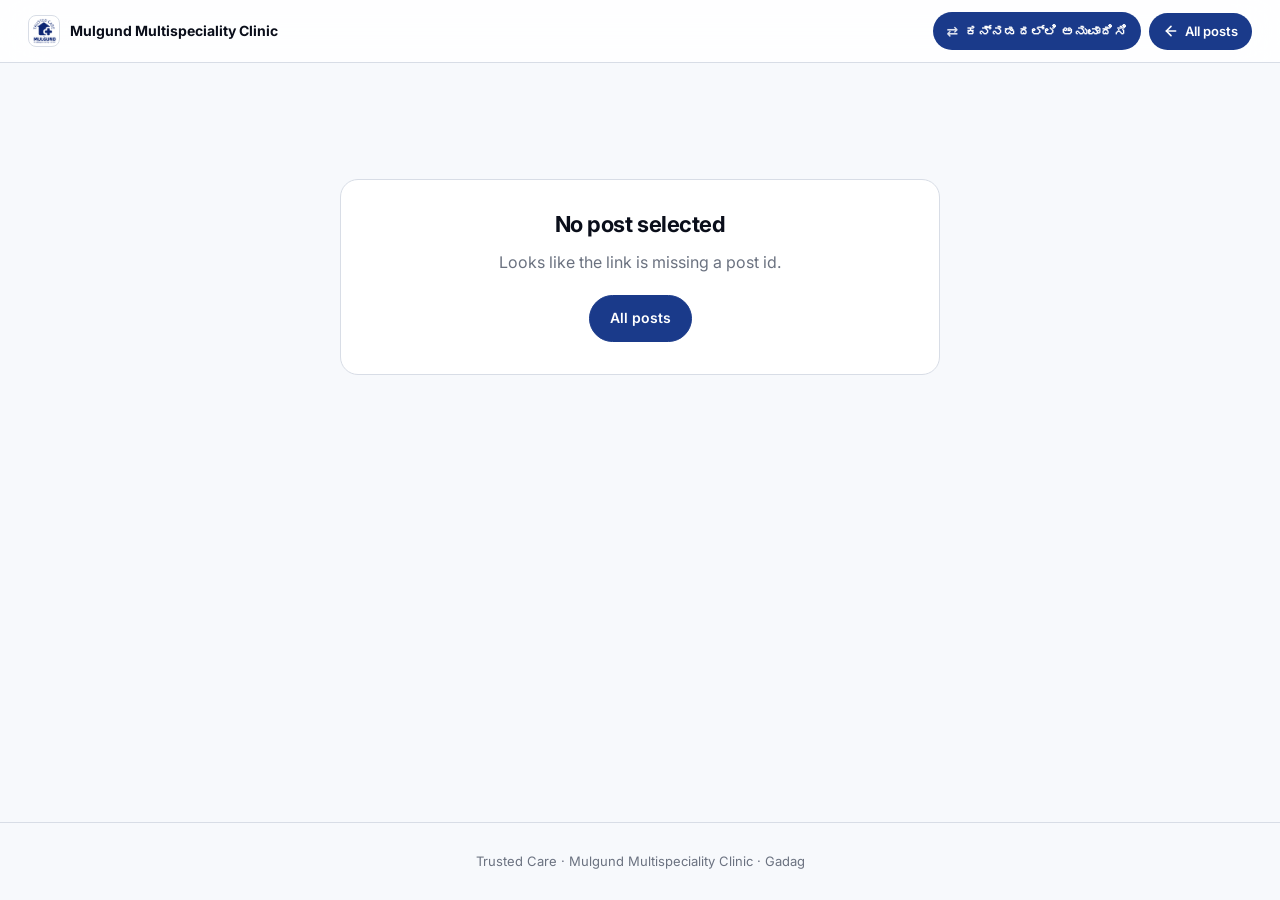
<file: blog/index.html>
<!DOCTYPE html>
<html lang="en">
<head>
  <meta charset="UTF-8" />
  <meta name="viewport" content="width=device-width, initial-scale=1.0, viewport-fit=cover" />
  <meta name="theme-color" content="#1a3a8a" />

  <!-- These will be overwritten dynamically once the post loads. The defaults
       are sensible for shares of the bare /blog/ URL with no ?id. -->
  <title>Blog — Mulgund Multispeciality Clinic</title>
  <meta name="description" content="Health updates and articles from Mulgund Multispeciality Clinic, Gadag." />

  <meta property="og:type" content="article" />
  <meta property="og:title" content="Mulgund Multispeciality Clinic — Blog" />
  <meta property="og:description" content="Health updates and articles from Mulgund Multispeciality Clinic, Gadag." />
  <meta property="og:image" content="../assets/images/logo.png" />
  <meta name="twitter:card" content="summary_large_image" />

  <link rel="icon" type="image/png" href="../assets/images/logo.png" />
  <link rel="apple-touch-icon" href="../assets/images/logo.png" />

  <link rel="preconnect" href="https://fonts.googleapis.com" />
  <link rel="preconnect" href="https://fonts.gstatic.com" crossorigin />
  <link href="https://fonts.googleapis.com/css2?family=Inter:wght@400;500;600;700;800&family=Noto+Sans+Kannada:wght@400;500;600;700;800&display=swap" rel="stylesheet" />

  <link rel="stylesheet" href="../assets/css/styles.css?v=10" />
  <link rel="stylesheet" href="../assets/css/blog.css?v=10" />
</head>
<body class="reader-body">

  <div class="reader-shell">

    <!-- ============== HEADER ============== -->
    <header class="reader-header">
      <a class="reader-brand" href="../">
        <img src="../assets/images/logo.png" alt="" />
        <strong data-i18n="hero.clinic">Mulgund Multispeciality Clinic</strong>
      </a>

      <div class="reader-header-end">
        <button id="lang-toggle" class="lang-toggle" type="button" aria-label="Switch language">
          <span class="lang-toggle-icon" aria-hidden="true">⇄</span>
          <span class="lang-toggle-label" data-i18n="a11y.langName">ಕನ್ನಡದಲ್ಲಿ ಅನುವಾದಿಸಿ</span>
        </button>
        <a class="reader-back" href="../#blog">
          <svg width="16" height="16" viewBox="0 0 24 24" fill="none" stroke="currentColor" stroke-width="2.4" stroke-linecap="round" stroke-linejoin="round" aria-hidden="true"><line x1="19" y1="12" x2="5" y2="12"/><polyline points="12 19 5 12 12 5"/></svg>
          <span data-i18n="blog.allPosts">All posts</span>
        </a>
      </div>
    </header>

    <!-- ============== MAIN ============== -->
    <main class="reader-main">

      <!-- Loading state (visible by default; hidden by JS once post renders) -->
      <div id="reader-loading" class="reader-error">
        <h2 data-i18n="blog.loading">Loading post…</h2>
      </div>

      <!-- Error state (hidden by default; shown by JS for missing/failed/not-found) -->
      <div id="reader-error" class="reader-error" hidden>
        <h2 class="reader-error-title">Post not found</h2>
        <p class="reader-error-body">This post may have been removed or renamed.</p>
        <a href="../#blog" class="end-btn primary">
          <span data-i18n="blog.allPosts">All posts</span>
        </a>
      </div>

      <!-- The post itself (hidden until JS populates it) -->
      <article id="reader-article" class="reader-article" hidden>
        <span id="post-tag" class="post-tag">Post</span>
        <div class="post-meta">
          <span id="post-date">—</span>
        </div>
        <h1 id="post-title" class="post-title">—</h1>
        <p id="post-author" class="post-author">By <strong>Author</strong></p>

        <!-- Blogger HTML is inserted here by blog-reader.js -->
        <div id="post-content" class="post-content"></div>

        <!-- Emoji reactions (hidden until post loads) -->
        <div id="reactions" class="reactions" hidden>
          <p class="reactions-label" data-i18n="blog.reactionsLabel">Did this resonate?</p>
          <div class="reactions-row">
            <button class="reaction-btn" data-type="claps" type="button" aria-label="Claps">
              <span class="reaction-emoji">👏</span>
              <span class="reaction-count">0</span>
            </button>
            <button class="reaction-btn" data-type="love" type="button" aria-label="Love">
              <span class="reaction-emoji">❤️</span>
              <span class="reaction-count">0</span>
            </button>
            <button class="reaction-btn" data-type="insight" type="button" aria-label="Insight">
              <span class="reaction-emoji">💡</span>
              <span class="reaction-count">0</span>
            </button>
            <button class="reaction-btn" data-type="thanks" type="button" aria-label="Thanks">
              <span class="reaction-emoji">🙏</span>
              <span class="reaction-count">0</span>
            </button>
          </div>
        </div>

        <!-- End-of-post actions -->
        <div class="reader-end">
          <a href="../#blog" class="end-btn">
            <svg width="16" height="16" viewBox="0 0 24 24" fill="none" stroke="currentColor" stroke-width="2" stroke-linecap="round" stroke-linejoin="round" aria-hidden="true"><line x1="19" y1="12" x2="5" y2="12"/><polyline points="12 19 5 12 12 5"/></svg>
            <span data-i18n="blog.allPosts">All posts</span>
          </a>
          <a href="#" target="_blank" rel="noopener" class="end-btn" id="post-comment-btn" hidden>
            <svg width="16" height="16" viewBox="0 0 24 24" fill="none" stroke="currentColor" stroke-width="2" stroke-linecap="round" stroke-linejoin="round" aria-hidden="true"><path d="M21 15a2 2 0 0 1-2 2H7l-4 4V5a2 2 0 0 1 2-2h14a2 2 0 0 1 2 2z"/></svg>
            <span data-i18n="blog.commentBtn">Comment on this post</span>
          </a>
        </div>
      </article>
    </main>

    <!-- ============== FOOTER ============== -->
    <footer class="reader-footer">
      <p>
        <span data-i18n="footer.tagline">Trusted Care · Mulgund Multispeciality Clinic · Gadag</span>
      </p>
    </footer>
  </div>

  <!-- main.js handles language toggle (the toggle in the reader header
       hooks into the same #lang-toggle element id). -->
  <script src="../assets/i18n/translations.js?v=10"></script>
  <script src="../assets/js/main.js?v=10"></script>
  <script src="../assets/js/blog-feed.js?v=10"></script>
  <script src="../assets/js/blog-reader.js?v=10"></script>
</body>
</html>
</file>
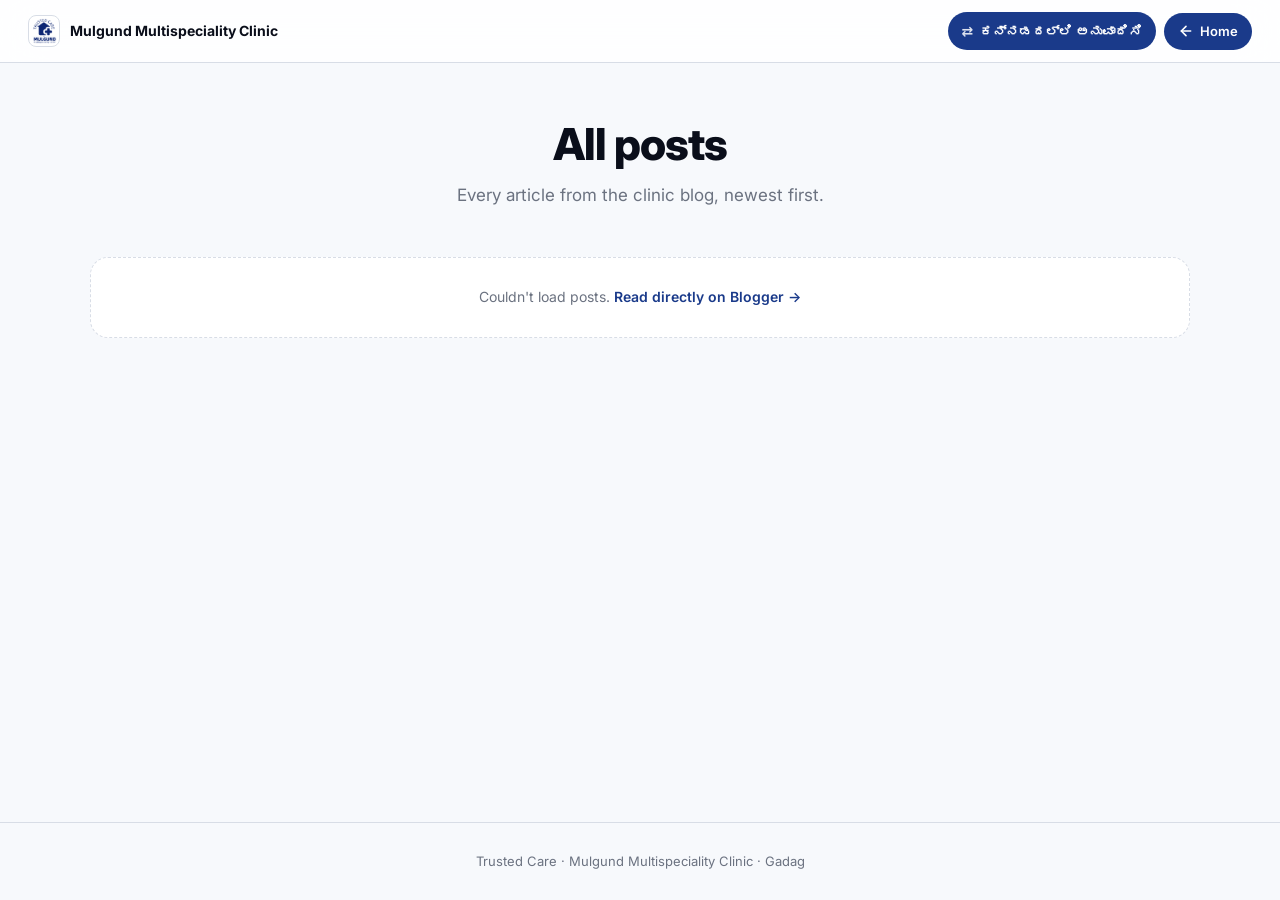
<file: blog/all/index.html>
<!DOCTYPE html>
<html lang="en">
<head>
  <meta charset="UTF-8" />
  <meta name="viewport" content="width=device-width, initial-scale=1.0, viewport-fit=cover" />
  <meta name="theme-color" content="#1a3a8a" />
  <title>All posts — Mulgund Multispeciality Clinic</title>
  <meta name="description" content="Browse every article from the Mulgund Multispeciality Clinic blog — health updates, tips, and announcements." />

  <meta property="og:type" content="website" />
  <meta property="og:title" content="All posts — Mulgund Multispeciality Clinic" />
  <meta property="og:description" content="Browse every article from the clinic blog." />
  <meta property="og:image" content="../../assets/images/logo.png" />

  <link rel="icon" type="image/png" href="../../assets/images/logo.png" />
  <link rel="apple-touch-icon" href="../../assets/images/logo.png" />

  <link rel="preconnect" href="https://fonts.googleapis.com" />
  <link rel="preconnect" href="https://fonts.gstatic.com" crossorigin />
  <link href="https://fonts.googleapis.com/css2?family=Inter:wght@400;500;600;700;800&family=Noto+Sans+Kannada:wght@400;500;600;700;800&display=swap" rel="stylesheet" />

  <link rel="stylesheet" href="../../assets/css/styles.css?v=10" />
  <link rel="stylesheet" href="../../assets/css/blog.css?v=10" />
</head>
<body class="reader-body">

  <div class="reader-shell">

    <header class="reader-header">
      <a class="reader-brand" href="../../">
        <img src="../../assets/images/logo.png" alt="" />
        <strong data-i18n="hero.clinic">Mulgund Multispeciality Clinic</strong>
      </a>

      <div class="reader-header-end">
        <button id="lang-toggle" class="lang-toggle" type="button" aria-label="Switch language">
          <span class="lang-toggle-icon" aria-hidden="true">⇄</span>
          <span class="lang-toggle-label" data-i18n="a11y.langName">ಕನ್ನಡದಲ್ಲಿ ಅನುವಾದಿಸಿ</span>
        </button>
        <a class="reader-back" href="../../">
          <svg width="16" height="16" viewBox="0 0 24 24" fill="none" stroke="currentColor" stroke-width="2.4" stroke-linecap="round" stroke-linejoin="round" aria-hidden="true"><line x1="19" y1="12" x2="5" y2="12"/><polyline points="12 19 5 12 12 5"/></svg>
          <span data-i18n="blog.backHome">Home</span>
        </a>
      </div>
    </header>

    <main class="reader-main">
      <div class="archive-container">
        <header class="archive-header">
          <h1 data-i18n="blog.allPosts">All posts</h1>
          <p class="section-sub" data-i18n="blog.allPostsSub">Every article from the clinic blog, newest first.</p>
        </header>

        <!-- Category filter — hidden until JS confirms 2+ categories exist -->
        <div class="archive-filter" hidden>
          <label for="archive-cat" class="archive-filter-label" data-i18n="blog.filterLabel">Filter:</label>
          <select id="archive-cat" aria-label="Filter posts by category"></select>
        </div>

        <!-- Loading skeleton — replaced by archive content once loaded -->
        <div id="archive-loading" class="blog-grid">
          <div class="blog-card skeleton" aria-hidden="true">
            <div class="blog-tag">&nbsp;</div>
            <div class="blog-title">&nbsp;</div>
            <p class="blog-excerpt">&nbsp;</p>
            <div class="blog-meta"><span>&nbsp;</span></div>
          </div>
          <div class="blog-card skeleton" aria-hidden="true">
            <div class="blog-tag">&nbsp;</div>
            <div class="blog-title">&nbsp;</div>
            <p class="blog-excerpt">&nbsp;</p>
            <div class="blog-meta"><span>&nbsp;</span></div>
          </div>
          <div class="blog-card skeleton" aria-hidden="true">
            <div class="blog-tag">&nbsp;</div>
            <div class="blog-title">&nbsp;</div>
            <p class="blog-excerpt">&nbsp;</p>
            <div class="blog-meta"><span>&nbsp;</span></div>
          </div>
        </div>

        <!-- Year groups inserted here by blog-archive.js -->
        <div id="archive-years"></div>

        <!-- Empty / error message -->
        <div id="archive-empty" class="blog-message" hidden></div>
      </div>
    </main>

    <footer class="reader-footer">
      <p>
        <span data-i18n="footer.tagline">Trusted Care · Mulgund Multispeciality Clinic · Gadag</span>
      </p>
    </footer>

  </div>

  <script src="../../assets/i18n/translations.js?v=10"></script>
  <script src="../../assets/js/main.js?v=10"></script>
  <script src="../../assets/js/blog-feed.js?v=10"></script>
  <script src="../../assets/js/blog-archive.js?v=10"></script>
</body>
</html>
</file>
<file: assets/css/styles.css>
/* ==========================================================================
   Mulgund Multispeciality Clinic — Frosted-glass design system
   Palette: deep navy, light grey, white, black
   ========================================================================== */

:root {
  /* Brand palette */
  --navy:        #1a3a8a;
  --navy-deep:   #0f2557;
  --navy-soft:   #3b5db5;
  --navy-tint:   #e8edfa;

  --grey-50:     #f7f9fc;
  --grey-100:    #eef1f6;
  --grey-200:    #d8dde6;
  --grey-300:    #b6bdcb;
  --grey-500:    #6b7280;
  --grey-700:    #374151;
  --ink:         #0a0e1a;
  --white:       #ffffff;

  /* Glass tokens */
  --glass-bg:        rgba(255, 255, 255, 0.55);
  --glass-bg-strong: rgba(255, 255, 255, 0.72);
  --glass-border:    rgba(255, 255, 255, 0.55);
  --glass-stroke:    rgba(26, 58, 138, 0.08);
  --glass-shadow:    0 12px 40px rgba(15, 37, 87, 0.12), 0 1px 0 rgba(255, 255, 255, 0.6) inset;
  --glass-blur:      saturate(180%) blur(24px);

  /* Layout */
  --radius-sm:  10px;
  --radius:     18px;
  --radius-lg:  28px;
  --radius-xl:  36px;

  --space-1:  4px;
  --space-2:  8px;
  --space-3:  12px;
  --space-4:  16px;
  --space-5:  24px;
  --space-6:  32px;
  --space-7:  48px;
  --space-8:  64px;
  --space-9:  96px;

  --container: 1180px;

  --font-en: 'Inter', system-ui, -apple-system, 'Segoe UI', Roboto, sans-serif;
  --font-kn: 'Noto Sans Kannada', 'Inter', system-ui, sans-serif;

  --ease: cubic-bezier(0.22, 1, 0.36, 1);
}

/* ----------------------------- Reset ----------------------------- */

/* The HTML [hidden] attribute should always win, regardless of any
   display:flex / inline-flex / grid set on the same element. Browsers'
   UA styles set [hidden] { display: none } but our class rules have
   higher specificity, so we make this explicit. */
[hidden] { display: none !important; }

*,
*::before,
*::after { box-sizing: border-box; }

html, body { margin: 0; padding: 0; }

html {
  -webkit-text-size-adjust: 100%;
  scroll-behavior: smooth;
  scroll-padding-top: 96px;
}

body {
  font-family: var(--font-en);
  font-size: 16px;
  line-height: 1.6;
  color: var(--grey-700);
  background: var(--grey-50);
  min-height: 100vh;
  overflow-x: hidden;
  -webkit-font-smoothing: antialiased;
  -moz-osx-font-smoothing: grayscale;
}

html[lang="kn"] body { font-family: var(--font-kn); }
html[lang="kn"] h1, html[lang="kn"] h2, html[lang="kn"] h3, html[lang="kn"] h4 { font-family: var(--font-kn); }

img { max-width: 100%; display: block; }
a { color: inherit; text-decoration: none; }
button { font: inherit; cursor: pointer; border: 0; background: none; color: inherit; }

h1, h2, h3, h4 {
  margin: 0;
  font-weight: 700;
  letter-spacing: -0.02em;
  color: var(--ink);
  line-height: 1.15;
}

p { margin: 0; }

/* ----------------------------- Ambient backdrop ----------------------------- */

.ambient {
  position: fixed;
  inset: 0;
  z-index: -1;
  overflow: hidden;
  background:
    linear-gradient(180deg, #f3f6fc 0%, #e8edf6 60%, #dde4f1 100%);
}

.blob {
  position: absolute;
  display: block;
  border-radius: 50%;
  filter: blur(80px);
  opacity: 0.55;
  will-change: transform;
}

.blob-a {
  width: 620px; height: 620px;
  top: -180px; left: -160px;
  background: radial-gradient(circle, var(--navy) 0%, transparent 70%);
  opacity: 0.32;
  animation: drift-a 28s ease-in-out infinite alternate;
}

.blob-b {
  width: 720px; height: 720px;
  top: 320px; right: -240px;
  background: radial-gradient(circle, var(--navy-soft) 0%, transparent 70%);
  opacity: 0.28;
  animation: drift-b 36s ease-in-out infinite alternate;
}

.blob-c {
  width: 560px; height: 560px;
  bottom: -180px; left: 30%;
  background: radial-gradient(circle, #c7d3ee 0%, transparent 70%);
  opacity: 0.5;
  animation: drift-c 42s ease-in-out infinite alternate;
}

.grain {
  position: absolute;
  inset: 0;
  background-image: url("data:image/svg+xml;utf8,<svg xmlns='http://www.w3.org/2000/svg' width='180' height='180'><filter id='n'><feTurbulence type='fractalNoise' baseFrequency='0.9' numOctaves='2' stitchTiles='stitch'/><feColorMatrix values='0 0 0 0 0  0 0 0 0 0  0 0 0 0 0  0 0 0 0.06 0'/></filter><rect width='100%' height='100%' filter='url(%23n)'/></svg>");
  opacity: 0.7;
  mix-blend-mode: overlay;
}

@keyframes drift-a { from { transform: translate(0,0); } to { transform: translate(60px, 80px) scale(1.1); } }
@keyframes drift-b { from { transform: translate(0,0); } to { transform: translate(-80px, -40px) scale(1.05); } }
@keyframes drift-c { from { transform: translate(0,0); } to { transform: translate(40px, -60px) scale(0.95); } }

/* ----------------------------- Glass primitive ----------------------------- */

.glass {
  background: var(--glass-bg);
  backdrop-filter: var(--glass-blur);
  -webkit-backdrop-filter: var(--glass-blur);
  border: 1px solid var(--glass-border);
  box-shadow: var(--glass-shadow);
  border-radius: var(--radius-lg);
}

/* ----------------------------- Layout helpers ----------------------------- */

.container {
  width: 100%;
  max-width: var(--container);
  margin: 0 auto;
  padding: 0 var(--space-6);
}
.container.narrow { max-width: 820px; }

main > section { padding: var(--space-9) 0; }
main > section:first-child { padding-top: var(--space-8); }

.section-head { text-align: center; margin-bottom: var(--space-7); }
.section-head h2 {
  font-size: clamp(28px, 4vw, 44px);
  letter-spacing: -0.025em;
}
.section-sub {
  margin-top: var(--space-3);
  font-size: 17px;
  color: var(--grey-500);
}
.section-eyebrow {
  font-size: 13px;
  font-weight: 600;
  letter-spacing: 0.18em;
  text-transform: uppercase;
  color: var(--navy);
  margin-bottom: var(--space-4);
  text-align: center;
}

.lede {
  text-align: center;
  font-size: clamp(18px, 2.2vw, 22px);
  line-height: 1.55;
  color: var(--grey-700);
}

/* ----------------------------- Kannada typography fixes -----------------------------
   Kannada has vowel marks (matras) above the baseline + conjunct consonants.
   Tight line-height and English-style letter-spacing/uppercase break the script.
*/

html[lang="kn"] body            { line-height: 1.7; }

html[lang="kn"] h1,
html[lang="kn"] h2,
html[lang="kn"] h3,
html[lang="kn"] h4              { line-height: 1.45; letter-spacing: 0; }

html[lang="kn"] .hero-title     {
  line-height: 1.4;
  letter-spacing: 0;
  padding: 0.12em 0;            /* avoid background-clip cropping matras */
}

/* Kill English-style uppercase + wide tracking on caps-style labels */
html[lang="kn"] .hero-tagline,
html[lang="kn"] .section-eyebrow,
html[lang="kn"] .brand-tag,
html[lang="kn"] .info-label,
html[lang="kn"] .doctor-hours,
html[lang="kn"] .footer-copy {
  letter-spacing: 0.02em;
  text-transform: none;
}

html[lang="kn"] .doctor-spec,
html[lang="kn"] .doctor-quals,
html[lang="kn"] .doctor-focus,
html[lang="kn"] .info-value,
html[lang="kn"] .lede,
html[lang="kn"] .owner-body,
html[lang="kn"] .section-sub,
html[lang="kn"] .map-meta span {
  line-height: 1.7;
  letter-spacing: 0;
}

html[lang="kn"] .nav a          { letter-spacing: 0; }
html[lang="kn"] .lang-toggle    { letter-spacing: 0; }
html[lang="kn"] .btn            { letter-spacing: 0; }

html[lang="kn"] .brand-name     { line-height: 1.4; }

/* ----------------------------- Header ----------------------------- */

.site-header {
  position: sticky;
  top: var(--space-3);
  z-index: 50;
  display: flex;
  align-items: center;
  gap: var(--space-5);
  width: calc(100% - var(--space-5) * 2);
  max-width: var(--container);
  margin: var(--space-3) auto 0;
  padding: 10px 18px 10px 14px;
  border-radius: 999px;
  background: rgba(255,255,255,0.62);
}

.brand {
  display: flex;
  align-items: center;
  gap: var(--space-3);
  flex: 0 0 auto;
}

.brand-mark {
  width: 40px; height: 40px;
  border-radius: 10px;
  background: var(--white);
  padding: 4px;
  border: 1px solid var(--glass-stroke);
}

.brand-text { display: flex; flex-direction: column; line-height: 1.1; }
.brand-name {
  font-weight: 700;
  font-size: 14px;
  color: var(--ink);
  letter-spacing: -0.01em;
}
.brand-tag {
  font-size: 11px;
  color: var(--navy);
  font-weight: 600;
  letter-spacing: 0.08em;
  text-transform: uppercase;
}

.header-end {
  display: flex;
  align-items: center;
  gap: var(--space-2);
  margin-left: auto;
}

.nav {
  display: flex;
  gap: var(--space-2);
}
.nav a {
  padding: 8px 14px;
  border-radius: 999px;
  font-size: 14px;
  font-weight: 500;
  color: var(--grey-700);
  transition: background 0.2s var(--ease), color 0.2s var(--ease);
}
.nav a:hover {
  background: rgba(26, 58, 138, 0.08);
  color: var(--navy);
}

.lang-toggle {
  display: inline-flex;
  align-items: center;
  gap: 6px;
  padding: 8px 14px;
  border-radius: 999px;
  background: var(--navy);
  color: var(--white);
  font-size: 13px;
  font-weight: 600;
  letter-spacing: 0.02em;
  transition: background 0.2s var(--ease), transform 0.2s var(--ease);
}
.lang-toggle:hover { background: var(--navy-deep); transform: translateY(-1px); }
.lang-toggle-icon { font-size: 14px; opacity: 0.85; }

.menu-toggle {
  display: none;
  width: 40px; height: 40px;
  border-radius: 10px;
  flex-direction: column;
  justify-content: center;
  align-items: center;
  gap: 4px;
}
.menu-toggle span {
  display: block;
  width: 18px; height: 2px;
  background: var(--ink);
  border-radius: 2px;
  transition: transform 0.25s var(--ease);
}

/* ----------------------------- Buttons ----------------------------- */

.btn {
  display: inline-flex;
  align-items: center;
  gap: 8px;
  padding: 12px 22px;
  border-radius: 999px;
  font-size: 15px;
  font-weight: 600;
  letter-spacing: 0.005em;
  transition: all 0.25s var(--ease);
  white-space: nowrap;
}
.btn svg { flex-shrink: 0; }

.btn-primary {
  background: var(--navy);
  color: var(--white);
  box-shadow: 0 6px 20px rgba(26, 58, 138, 0.28);
}
.btn-primary:hover {
  background: var(--navy-deep);
  transform: translateY(-2px);
  box-shadow: 0 10px 28px rgba(26, 58, 138, 0.34);
}

.btn-ghost {
  background: rgba(255, 255, 255, 0.7);
  color: var(--navy);
  border: 1px solid rgba(26, 58, 138, 0.18);
  backdrop-filter: blur(10px);
}
.btn-ghost:hover {
  background: var(--white);
  border-color: var(--navy);
  transform: translateY(-2px);
}

/* ----------------------------- Hero ----------------------------- */

.hero {
  padding: var(--space-7) var(--space-4) var(--space-8);
  display: flex;
  justify-content: center;
}

.hero-inner {
  max-width: 820px;
  width: 100%;
  padding: clamp(36px, 6vw, 72px) clamp(24px, 5vw, 64px);
  text-align: center;
  border-radius: var(--radius-xl);
}

.glass-hero {
  background: linear-gradient(140deg, rgba(255,255,255,0.78) 0%, rgba(255,255,255,0.55) 100%);
  border: 1px solid rgba(255,255,255,0.7);
}

.hero-logo {
  width: 110px;
  height: 110px;
  margin: 0 auto var(--space-5);
  border-radius: 24px;
  background: var(--white);
  padding: 12px;
  box-shadow: 0 8px 30px rgba(26, 58, 138, 0.18);
}

.hero-tagline {
  font-size: 13px;
  font-weight: 700;
  letter-spacing: 0.22em;
  text-transform: uppercase;
  color: var(--navy);
  margin-bottom: var(--space-4);
}

.hero-title {
  font-size: clamp(34px, 6vw, 60px);
  font-weight: 800;
  letter-spacing: -0.035em;
  background: linear-gradient(135deg, var(--ink) 0%, var(--navy) 100%);
  -webkit-background-clip: text;
  background-clip: text;
  -webkit-text-fill-color: transparent;
  margin-bottom: var(--space-3);
}

html[lang="kn"] .hero-title {
  font-size: clamp(28px, 5vw, 50px);
  line-height: 1.25;
}

.hero-sub {
  font-size: clamp(15px, 1.8vw, 18px);
  color: var(--grey-500);
  font-weight: 500;
  margin-bottom: var(--space-3);
}

.hero-loc {
  display: inline-flex;
  align-items: center;
  gap: 6px;
  font-size: 14px;
  color: var(--navy);
  margin-bottom: var(--space-6);
}

.hero-cta {
  display: flex;
  gap: var(--space-3);
  justify-content: center;
  flex-wrap: wrap;
}

/* ----------------------------- About (intro) ----------------------------- */

.about { padding-top: var(--space-7) !important; padding-bottom: var(--space-7) !important; }

/* ----------------------------- Doctors ----------------------------- */

.doctor-grid {
  display: grid;
  grid-template-columns: repeat(auto-fit, minmax(280px, 1fr));
  gap: var(--space-5);
}

.card {
  padding: clamp(24px, 3vw, 36px);
  transition: transform 0.3s var(--ease), box-shadow 0.3s var(--ease);
}

.doctor-card { text-align: center; }
.doctor-card:hover {
  transform: translateY(-6px);
  box-shadow: 0 20px 50px rgba(15, 37, 87, 0.18), 0 1px 0 rgba(255, 255, 255, 0.6) inset;
}

.doctor-avatar {
  width: 110px; height: 110px;
  border-radius: 50%;
  margin: 0 auto var(--space-4);
  background: linear-gradient(135deg, var(--navy) 0%, var(--navy-soft) 100%);
  display: grid;
  place-items: center;
  position: relative;
  overflow: hidden;
  box-shadow: 0 6px 20px rgba(26, 58, 138, 0.25);
}
.doctor-avatar img {
  position: absolute; inset: 0;
  width: 100%; height: 100%;
  object-fit: cover;
}
.avatar-fallback {
  font-size: 36px;
  font-weight: 700;
  color: var(--white);
  letter-spacing: 0.04em;
}

.doctor-name {
  font-size: 22px;
  margin-bottom: 4px;
}
html[lang="kn"] .doctor-name { font-size: 20px; line-height: 1.3; }

.doctor-spec {
  font-size: 14px;
  font-weight: 600;
  color: var(--navy);
  letter-spacing: 0.01em;
  margin-bottom: var(--space-3);
}

.doctor-quals {
  font-size: 13px;
  color: var(--grey-500);
  line-height: 1.55;
  margin-bottom: var(--space-3);
}

.doctor-focus {
  font-size: 13.5px;
  color: var(--grey-700);
  line-height: 1.55;
  padding: 12px 16px;
  background: rgba(232, 237, 250, 0.5);
  border: 1px solid rgba(26, 58, 138, 0.08);
  border-radius: 14px;
  margin-bottom: var(--space-4);
  text-align: left;
}

.doctor-hours {
  display: inline-block;
  padding: 6px 14px;
  border-radius: 999px;
  background: var(--navy-tint);
  color: var(--navy);
  font-size: 12px;
  font-weight: 600;
  letter-spacing: 0.04em;
}

/* ----------------------------- Services ----------------------------- */

.service-grid {
  display: grid;
  grid-template-columns: repeat(auto-fit, minmax(280px, 1fr));
  gap: var(--space-5);
}

.service-card { display: flex; flex-direction: column; }
.service-card:hover {
  transform: translateY(-4px);
  box-shadow: 0 18px 44px rgba(15, 37, 87, 0.16), 0 1px 0 rgba(255, 255, 255, 0.6) inset;
}

.service-icon {
  width: 56px; height: 56px;
  border-radius: 16px;
  background: linear-gradient(135deg, var(--navy) 0%, var(--navy-soft) 100%);
  color: var(--white);
  display: grid;
  place-items: center;
  margin-bottom: var(--space-4);
  box-shadow: 0 6px 18px rgba(26, 58, 138, 0.28);
}

.service-card h3 {
  font-size: 19px;
  margin-bottom: var(--space-4);
  color: var(--navy-deep);
}
html[lang="kn"] .service-card h3 { font-size: 18px; line-height: 1.35; }

.service-list {
  list-style: none;
  padding: 0;
  margin: 0;
  display: flex;
  flex-direction: column;
  gap: 10px;
}

.service-list li {
  position: relative;
  padding-left: 22px;
  font-size: 14px;
  color: var(--grey-700);
  line-height: 1.5;
}
.service-list li::before {
  content: "";
  position: absolute;
  left: 0; top: 9px;
  width: 6px; height: 6px;
  border-radius: 50%;
  background: var(--navy);
}

/* ----------------------------- Featured photo (About) ----------------------------- */

.featured-photo {
  position: relative;
  margin-top: var(--space-7);
  padding: 8px;
  overflow: hidden;
  aspect-ratio: 16 / 7;
  display: block;
}

.featured-photo img {
  width: 100%;
  height: 100%;
  object-fit: cover;
  border-radius: calc(var(--radius-lg) - 8px);
  display: block;
}

.featured-photo.placeholder::after {
  content: "Add assets/images/clinic-front.jpg";
  position: absolute;
  inset: 8px;
  display: grid;
  place-items: center;
  background: linear-gradient(135deg, var(--navy-tint) 0%, #f3f6fc 100%);
  color: var(--navy);
  font-size: 14px;
  font-weight: 600;
  letter-spacing: 0.04em;
  border-radius: calc(var(--radius-lg) - 8px);
}

.featured-cap {
  position: absolute;
  left: 24px;
  bottom: 24px;
  display: inline-flex;
  align-items: center;
  padding: 8px 16px;
  background: rgba(255, 255, 255, 0.85);
  backdrop-filter: blur(12px);
  -webkit-backdrop-filter: blur(12px);
  border-radius: 999px;
  font-size: 13px;
  font-weight: 600;
  color: var(--navy-deep);
  box-shadow: 0 4px 14px rgba(15, 37, 87, 0.15);
}

@media (max-width: 640px) {
  .featured-photo { aspect-ratio: 4 / 3; }
  .featured-cap { left: 14px; bottom: 14px; font-size: 12px; padding: 6px 12px; }
}

/* ----------------------------- Gallery ----------------------------- */

.gallery-grid {
  display: grid;
  grid-template-columns: repeat(4, 1fr);
  grid-auto-rows: 220px;
  gap: var(--space-4);
}

.gallery-item {
  position: relative;
  padding: 6px;
  overflow: hidden;
  transition: transform 0.4s var(--ease), box-shadow 0.4s var(--ease);
}
.gallery-item:hover {
  transform: translateY(-4px);
  box-shadow: 0 18px 44px rgba(15, 37, 87, 0.18), 0 1px 0 rgba(255, 255, 255, 0.6) inset;
}

.gallery-item img {
  width: 100%;
  height: 100%;
  object-fit: cover;
  border-radius: calc(var(--radius-lg) - 6px);
  display: block;
  transition: transform 0.6s var(--ease);
}
.gallery-item:hover img { transform: scale(1.04); }

.gallery-item figcaption {
  position: absolute;
  left: 16px;
  bottom: 16px;
  padding: 6px 12px;
  background: rgba(255, 255, 255, 0.88);
  backdrop-filter: blur(10px);
  -webkit-backdrop-filter: blur(10px);
  border-radius: 999px;
  font-size: 12px;
  font-weight: 600;
  color: var(--navy-deep);
  letter-spacing: 0.02em;
  box-shadow: 0 2px 10px rgba(15, 37, 87, 0.12);
}

/* Span variants for the masonry-style layout */
.gallery-item            { grid-column: span 1; grid-row: span 1; }
.gallery-tall            { grid-column: span 2; grid-row: span 2; }
.gallery-wide            { grid-column: span 2; grid-row: span 1; }

.gallery-item.placeholder img { display: none; }
.gallery-item.placeholder::after {
  content: "Add this photo";
  position: absolute;
  inset: 6px;
  display: grid;
  place-items: center;
  background: linear-gradient(135deg, var(--navy-tint) 0%, #f3f6fc 100%);
  color: var(--navy);
  font-size: 13px;
  font-weight: 600;
  border-radius: calc(var(--radius-lg) - 6px);
}

@media (max-width: 880px) {
  .gallery-grid { grid-template-columns: repeat(2, 1fr); grid-auto-rows: 200px; }
  .gallery-tall { grid-column: span 2; grid-row: span 2; }
  .gallery-wide { grid-column: span 2; grid-row: span 1; }
}

@media (max-width: 480px) {
  .gallery-grid { grid-template-columns: 1fr; grid-auto-rows: 220px; }
  .gallery-tall, .gallery-wide { grid-column: span 1; grid-row: span 1; }
}

/* ----------------------------- Visit ----------------------------- */

.visit-grid {
  display: grid;
  grid-template-columns: 1fr 1.2fr;
  gap: var(--space-5);
}

.visit-info { display: flex; flex-direction: column; gap: var(--space-5); }
.info-row { display: flex; flex-direction: column; gap: 4px; }
.info-label {
  font-size: 12px;
  font-weight: 600;
  letter-spacing: 0.14em;
  text-transform: uppercase;
  color: var(--navy);
}
.info-value {
  font-size: 16px;
  color: var(--ink);
  line-height: 1.5;
}
.info-value a { color: var(--ink); transition: color 0.2s var(--ease); }
.info-value a:hover { color: var(--navy); }

.visit-cta {
  display: flex;
  gap: var(--space-3);
  flex-wrap: wrap;
  margin-top: var(--space-3);
}

.visit-map {
  position: relative;
  display: flex;
  flex-direction: column;
  padding: 6px;
  overflow: hidden;
  min-height: 380px;
}

.map-frame {
  flex: 1;
  width: 100%;
  min-height: 320px;
  border: 0;
  border-radius: calc(var(--radius-lg) - 6px);
  display: block;
  background: var(--grey-100);
}

.map-meta {
  display: flex;
  flex-direction: column;
  gap: 4px;
  padding: 14px 16px 8px;
}
.map-meta strong {
  font-size: 15px;
  color: var(--ink);
  font-weight: 700;
}
.map-meta > span {
  font-size: 13px;
  color: var(--grey-500);
  line-height: 1.4;
}
.map-meta-cta {
  display: inline-flex;
  align-items: center;
  gap: 6px;
  margin-top: 4px;
  align-self: flex-start;
  color: var(--navy);
  font-weight: 600;
  font-size: 13px;
  text-decoration: none;
  transition: gap 0.2s var(--ease), color 0.2s var(--ease);
}
.map-meta-cta:hover { gap: 10px; color: var(--navy-deep); }

/* ----------------------------- Owner ----------------------------- */

.owner-card {
  text-align: center;
  padding: clamp(36px, 5vw, 56px);
}
.owner-card h2 {
  font-size: clamp(26px, 3.5vw, 36px);
  margin-bottom: var(--space-4);
}
.owner-body {
  font-size: 17px;
  line-height: 1.7;
  color: var(--grey-700);
  margin-bottom: var(--space-5);
}
.owner-other {
  display: inline-flex;
  align-items: center;
  gap: 8px;
  font-size: 14px;
  color: var(--grey-500);
}
.owner-link {
  display: inline-flex;
  align-items: center;
  gap: 6px;
  padding: 6px 14px;
  border-radius: 999px;
  background: var(--navy-tint);
  color: var(--navy);
  font-weight: 600;
  transition: background 0.2s var(--ease);
}
.owner-link:hover { background: var(--navy); color: var(--white); }

.owner-sep {
  color: var(--grey-300);
  font-size: 12px;
  margin: 0 4px;
}

.owner-link-subtle {
  display: inline-flex;
  align-items: center;
  gap: 4px;
  color: var(--navy);
  font-weight: 500;
  border-bottom: 1px dashed rgba(26, 58, 138, 0.4);
  padding-bottom: 1px;
  transition: color 0.2s var(--ease), border-color 0.2s var(--ease);
}
.owner-link-subtle:hover {
  color: var(--navy-deep);
  border-bottom-color: var(--navy-deep);
  border-bottom-style: solid;
}
.owner-link-subtle svg { opacity: 0.7; }

/* ----------------------------- Footer ----------------------------- */

.site-footer {
  padding: var(--space-8) 0 var(--space-6);
  margin-top: var(--space-8);
  background: linear-gradient(180deg, transparent 0%, rgba(15, 37, 87, 0.04) 100%);
  border-top: 1px solid var(--glass-stroke);
}

.footer-inner {
  display: flex;
  justify-content: space-between;
  align-items: center;
  gap: var(--space-5);
  flex-wrap: wrap;
}

.footer-brand { display: flex; align-items: center; gap: var(--space-3); }
.footer-logo {
  width: 36px; height: 36px;
  border-radius: 8px;
  background: var(--white);
  padding: 4px;
}
.footer-brand p {
  font-size: 13px;
  color: var(--grey-500);
}

.footer-meta {
  text-align: right;
  font-size: 13px;
  color: var(--grey-500);
}
.footer-meta a {
  color: var(--navy);
  font-weight: 600;
  transition: color 0.2s var(--ease);
}
.footer-meta a:hover { color: var(--navy-deep); }
.footer-copy { margin-top: 4px; font-size: 12px; color: var(--grey-500); }

/* ----------------------------- Responsive ----------------------------- */

@media (max-width: 880px) {
  .visit-grid { grid-template-columns: 1fr; }
  .nav { display: none; }
  .menu-toggle { display: inline-flex; }
  .brand-text { display: none; }              /* free up width on tablets */
  .lang-toggle { padding: 8px 12px; font-size: 12px; }
  .lang-toggle-label { max-width: 38vw; overflow: hidden; text-overflow: ellipsis; white-space: nowrap; }

  .site-header.menu-open .nav {
    display: flex;
    position: absolute;
    top: calc(100% + 8px);
    left: 0; right: 0;
    flex-direction: column;
    gap: 4px;
    padding: 12px;
    background: rgba(255, 255, 255, 0.92);
    backdrop-filter: var(--glass-blur);
    -webkit-backdrop-filter: var(--glass-blur);
    border-radius: var(--radius);
    border: 1px solid var(--glass-border);
    box-shadow: var(--glass-shadow);
  }
}

@media (max-width: 560px) {
  .site-header { padding: 7px 10px; gap: 8px; border-radius: 22px; }
  .brand-text { display: none; }
  .header-end { gap: 6px; }
  .lang-toggle { padding: 7px 12px; font-size: 11.5px; flex-shrink: 1; min-width: 0; }
  .lang-toggle-label { display: inline; max-width: 50vw; overflow: hidden; text-overflow: ellipsis; white-space: nowrap; }
  .lang-toggle-icon { font-size: 13px; }
  .menu-toggle { width: 36px; height: 36px; flex-shrink: 0; }
  .container { padding: 0 var(--space-4); }
  main > section { padding: var(--space-7) 0; }
  .hero-inner { padding: 36px 22px; }
  .footer-inner { flex-direction: column; align-items: flex-start; }
  .footer-meta { text-align: left; }
}

/* ----------------------------- Scroll reveal ----------------------------- */

.reveal {
  opacity: 0;
  transform: translateY(28px);
  transition: opacity 0.7s var(--ease), transform 0.7s var(--ease);
  will-change: opacity, transform;
}
.reveal.is-visible {
  opacity: 1;
  transform: none;
}

/* Stagger for grids — children fade in slightly delayed */
.reveal-stagger > * {
  opacity: 0;
  transform: translateY(20px);
  transition: opacity 0.6s var(--ease), transform 0.6s var(--ease);
}
.reveal-stagger.is-visible > *           { opacity: 1; transform: none; }
.reveal-stagger.is-visible > *:nth-child(1) { transition-delay: 0.05s; }
.reveal-stagger.is-visible > *:nth-child(2) { transition-delay: 0.15s; }
.reveal-stagger.is-visible > *:nth-child(3) { transition-delay: 0.25s; }
.reveal-stagger.is-visible > *:nth-child(4) { transition-delay: 0.35s; }
.reveal-stagger.is-visible > *:nth-child(5) { transition-delay: 0.45s; }
.reveal-stagger.is-visible > *:nth-child(6) { transition-delay: 0.55s; }

/* Initial hero entrance — runs on load */
.hero-inner > * {
  opacity: 0;
  transform: translateY(20px);
  animation: hero-rise 0.8s var(--ease) forwards;
}
.hero-inner > *:nth-child(1) { animation-delay: 0.10s; }
.hero-inner > *:nth-child(2) { animation-delay: 0.20s; }
.hero-inner > *:nth-child(3) { animation-delay: 0.30s; }
.hero-inner > *:nth-child(4) { animation-delay: 0.40s; }
.hero-inner > *:nth-child(5) { animation-delay: 0.50s; }
.hero-inner > *:nth-child(6) { animation-delay: 0.60s; }
.hero-inner > *:nth-child(7) { animation-delay: 0.70s; }

@keyframes hero-rise {
  to { opacity: 1; transform: none; }
}

/* ----------------------------- Mobile polish ----------------------------- */

/* Prevent layout shift while images load */
.gallery-item img,
.featured-photo img,
.doctor-avatar img {
  background: var(--grey-100);
}

/* Tap targets — ensure all interactive elements >= 44px on touch */
@media (hover: none) {
  .nav a, .lang-toggle, .btn { min-height: 44px; }

  /* Disable hover lifts on touch devices — they trigger on tap and feel buggy */
  .doctor-card:hover,
  .service-card:hover,
  .gallery-item:hover,
  .visit-map:hover { transform: none; }

  .gallery-item:hover img { transform: none; }
}

/* Smooth scroll for anchor jumps */
@media (prefers-reduced-motion: no-preference) {
  html { scroll-behavior: smooth; }
}

/* Tighten things on phone */
@media (max-width: 480px) {
  .hero-logo { width: 92px; height: 92px; }
  .hero-cta { gap: 10px; }
  .hero-cta .btn { padding: 11px 18px; font-size: 14px; }
  .doctor-avatar { width: 96px; height: 96px; }
  .avatar-fallback { font-size: 32px; }
  .visit-cta { flex-direction: column; align-items: stretch; }
  .visit-cta .btn { justify-content: center; }
  .map-canvas { min-height: 220px; }
  .footer-meta { font-size: 12px; }

  /* Smaller blob blur on phone for perf */
  .blob { filter: blur(60px); opacity: 0.45; }
}

/* iOS safe-area: respect notch */
@supports (padding: max(0px)) {
  .site-header { padding-left: max(14px, env(safe-area-inset-left)); padding-right: max(18px, env(safe-area-inset-right)); }
  .site-footer { padding-bottom: max(var(--space-6), env(safe-area-inset-bottom)); }
}

/* Disable expensive ambient animation on small screens for smoother feel */
@media (max-width: 700px) {
  .blob-a, .blob-b, .blob-c { animation-duration: 0s; animation-play-state: paused; }
  .grain { opacity: 0.4; }
}

/* Image zoom on hover (gallery) — disable for touch handled above */

/* ----------------------------- Lightbox ----------------------------- */

.lightbox {
  position: fixed;
  inset: 0;
  z-index: 100;
  display: none;
  background: rgba(10, 14, 26, 0.86);
  backdrop-filter: blur(24px) saturate(140%);
  -webkit-backdrop-filter: blur(24px) saturate(140%);
  align-items: center;
  justify-content: center;
  padding: 4vh 4vw;
  cursor: zoom-out;
}
.lightbox.is-open {
  display: flex;
  animation: lightbox-fade 0.25s var(--ease);
}

@keyframes lightbox-fade {
  from { opacity: 0; }
  to   { opacity: 1; }
}

.lightbox-stage {
  position: relative;
  display: flex;
  align-items: center;
  justify-content: center;
  width: 100%;
  height: 100%;
  overflow: auto;
  cursor: default;
  -webkit-overflow-scrolling: touch;
  touch-action: pinch-zoom;
}

.lightbox-img {
  max-width: 100%;
  max-height: 90vh;
  border-radius: 14px;
  object-fit: contain;
  box-shadow: 0 30px 80px rgba(0, 0, 0, 0.55), 0 0 0 1px rgba(255, 255, 255, 0.08);
  user-select: none;
  -webkit-user-drag: none;
  cursor: zoom-in;
  animation: lightbox-zoom 0.3s var(--ease);
}

@keyframes lightbox-zoom {
  from { transform: scale(0.94); opacity: 0; }
  to   { transform: scale(1); opacity: 1; }
}

.lightbox-close {
  position: absolute;
  top: max(20px, env(safe-area-inset-top, 20px));
  right: max(20px, env(safe-area-inset-right, 20px));
  z-index: 2;
  width: 44px;
  height: 44px;
  border-radius: 50%;
  background: rgba(255, 255, 255, 0.14);
  color: white;
  display: grid;
  place-items: center;
  cursor: pointer;
  transition: background 0.2s var(--ease), transform 0.2s var(--ease);
  backdrop-filter: blur(10px);
  -webkit-backdrop-filter: blur(10px);
}
.lightbox-close:hover {
  background: rgba(255, 255, 255, 0.26);
  transform: scale(1.06);
}

.lightbox-cap {
  position: absolute;
  bottom: max(20px, env(safe-area-inset-bottom, 20px));
  left: 50%;
  transform: translateX(-50%);
  padding: 8px 18px;
  background: rgba(255, 255, 255, 0.14);
  backdrop-filter: blur(10px);
  -webkit-backdrop-filter: blur(10px);
  border-radius: 999px;
  color: white;
  font-size: 13px;
  font-weight: 500;
  max-width: 86vw;
  text-align: center;
  white-space: nowrap;
  overflow: hidden;
  text-overflow: ellipsis;
}
.lightbox-cap:empty { display: none; }

/* Make gallery + featured photos look clickable */
.gallery-item img,
.featured-photo img {
  cursor: zoom-in;
}

/* Lock body scroll when lightbox open */
body.lightbox-open {
  overflow: hidden;
}

/* ----------------------------- Reduced motion ----------------------------- */

@media (prefers-reduced-motion: reduce) {
  *, *::before, *::after {
    animation-duration: 0.01ms !important;
    transition-duration: 0.01ms !important;
  }
  html { scroll-behavior: auto; }
}

/* ============== VISITOR COUNT ============== */
.visitor-count {
  padding: var(--space-9) var(--space-5);
  text-align: center;
}
.visitor-inner {
  display: flex;
  flex-direction: column;
  align-items: center;
  gap: var(--space-3);
}
.visitor-number {
  font-weight: 800;
  line-height: 1;
  font-size: clamp(3.5rem, 12vw, 8rem);
  letter-spacing: -0.02em;
  background: linear-gradient(135deg, var(--navy) 0%, var(--navy-soft) 100%);
  -webkit-background-clip: text;
  background-clip: text;
  color: transparent;
  font-variant-numeric: tabular-nums;
}
.visitor-label {
  font-size: clamp(0.9rem, 2.5vw, 1.15rem);
  font-weight: 600;
  letter-spacing: 0.04em;
  text-transform: uppercase;
  color: var(--grey-500);
}

/* ============== GOOGLE REVIEW CTA ============== */
.review-cta {
  padding: var(--space-8) var(--space-5) var(--space-6);
}
.review-card {
  text-align: center;
  padding: var(--space-8) var(--space-6);
  display: flex;
  flex-direction: column;
  align-items: center;
  gap: var(--space-3);
  position: relative;
  overflow: hidden;
}
.review-card::before {
  content: "";
  position: absolute;
  inset: 0;
  background: radial-gradient(120% 90% at 50% 0%, rgba(66, 133, 244, 0.10), transparent 60%);
  pointer-events: none;
}
.review-badge {
  display: inline-flex;
  align-items: center;
  justify-content: center;
  width: 56px;
  height: 56px;
  border-radius: 50%;
  background: var(--white);
  box-shadow: 0 6px 18px rgba(15, 37, 87, 0.14);
}
.review-stars {
  font-size: 1.6rem;
  letter-spacing: 0.15em;
  color: #fbbc05;
  text-shadow: 0 1px 1px rgba(0, 0, 0, 0.08);
}
.review-title {
  font-size: clamp(1.5rem, 4vw, 2.1rem);
  font-weight: 800;
  color: var(--navy-deep);
  margin: 0;
}
.review-sub {
  max-width: 46ch;
  color: var(--grey-700);
  font-size: 1.02rem;
  line-height: 1.6;
  margin: 0;
}
.btn-lg {
  padding: 15px 30px;
  font-size: 16px;
}
.review-btn {
  margin-top: var(--space-3);
  background: linear-gradient(135deg, #4285F4, #1a3a8a);
  box-shadow: 0 8px 24px rgba(66, 133, 244, 0.35);
}
.review-btn:hover {
  transform: translateY(-2px);
  box-shadow: 0 12px 30px rgba(66, 133, 244, 0.45);
}
.review-btn .g-logo { background: transparent; }
</file>
<file: assets/css/blog.css>
/* ===========================================================================
   blog.css — Home grid + reader page + reactions + comment button
   ---------------------------------------------------------------------------
   Loaded by:
     - index.html   (home grid styles)
     - /blog/index.html (everything)

   Semantic aliases bridge the spec's variable names (--accent, --bg, etc.)
   onto the brand palette already defined in styles.css. This keeps the blog
   module portable to other sites with minimal edits.
   =========================================================================== */

:root {
  --bg:           var(--grey-50);
  --surface:      var(--white);
  --border:       var(--grey-200);
  --text:         var(--grey-700);
  --text-muted:   var(--grey-500);
  --accent:       var(--navy);
  --accent-deep:  var(--navy-deep);
  --accent-soft:  var(--navy-tint);
}

/* ============================================================
   HOME-PAGE BLOG SECTION
   ============================================================ */

.blog-grid {
  display: grid;
  grid-template-columns: repeat(auto-fit, minmax(280px, 1fr));
  gap: var(--space-5);
}

.blog-card {
  display: flex;
  flex-direction: column;
  gap: var(--space-3);
  padding: clamp(20px, 2.5vw, 28px);
  background: var(--surface);
  border: 1px solid var(--border);
  border-radius: var(--radius);
  text-decoration: none;
  color: var(--text);
  transition:
    transform 0.3s var(--ease),
    box-shadow 0.3s var(--ease),
    border-color 0.3s var(--ease);
}
.blog-card:hover {
  transform: translateY(-4px);
  box-shadow: 0 18px 44px rgba(15, 37, 87, 0.14);
  border-color: var(--accent-soft);
}

.blog-tag {
  align-self: flex-start;
  padding: 4px 12px;
  background: var(--accent-soft);
  color: var(--accent);
  border-radius: 999px;
  font-size: 11px;
  font-weight: 600;
  letter-spacing: 0.06em;
  text-transform: uppercase;
}
html[lang="kn"] .blog-tag { letter-spacing: 0; text-transform: none; font-size: 12px; }

.blog-title {
  font-size: 19px;
  font-weight: 700;
  line-height: 1.35;
  color: var(--ink);
  letter-spacing: -0.01em;
}
html[lang="kn"] .blog-title { line-height: 1.5; letter-spacing: 0; }

.blog-excerpt {
  font-size: 14px;
  line-height: 1.55;
  color: var(--text-muted);
  margin: 0;
  flex: 1;
}
html[lang="kn"] .blog-excerpt { line-height: 1.7; }

.blog-meta {
  display: flex;
  align-items: center;
  gap: 8px;
  font-size: 12px;
  color: var(--text-muted);
  margin-top: auto;
}
.blog-dot {
  display: inline-block;
  width: 3px;
  height: 3px;
  border-radius: 50%;
  background: var(--text-muted);
  opacity: 0.5;
}

/* ----- Skeleton loading state ----- */
.blog-card.skeleton {
  pointer-events: none;
  cursor: default;
}
.blog-card.skeleton .blog-tag,
.blog-card.skeleton .blog-title,
.blog-card.skeleton .blog-excerpt,
.blog-card.skeleton .blog-meta span {
  background: var(--grey-100);
  color: transparent;
  border-radius: 6px;
  animation: skel-pulse 1.6s ease-in-out infinite;
}
.blog-card.skeleton .blog-tag    { width: 70px; height: 22px; background: var(--accent-soft); }
.blog-card.skeleton .blog-title  { width: 80%;  height: 22px; }
.blog-card.skeleton .blog-excerpt{ width: 100%; height: 60px; }
.blog-card.skeleton .blog-meta span { width: 90px; height: 14px; }

@keyframes skel-pulse {
  0%, 100% { opacity: 1; }
  50%      { opacity: 0.55; }
}

/* ----- "View all posts" link below home grid ----- */
.blog-view-all {
  margin-top: var(--space-6);
  text-align: center;
}
.blog-view-all a {
  display: inline-flex;
  align-items: center;
  gap: 8px;
  padding: 11px 22px;
  border-radius: 999px;
  background: var(--surface);
  border: 1px solid var(--border);
  color: var(--accent);
  font-size: 14px;
  font-weight: 600;
  text-decoration: none;
  transition: border-color 0.2s var(--ease), background 0.2s var(--ease), gap 0.2s var(--ease);
}
.blog-view-all a:hover {
  border-color: var(--accent);
  background: var(--accent-soft);
  gap: 12px;
}

/* ----- Empty / error state ----- */
.blog-message {
  grid-column: 1 / -1;
  padding: 28px;
  text-align: center;
  background: var(--surface);
  border: 1px dashed var(--border);
  border-radius: var(--radius);
  color: var(--text-muted);
  font-size: 14px;
}
.blog-message a { color: var(--accent); font-weight: 600; }

/* ============================================================
   ARCHIVE PAGE  (/blog/all/index.html)
   ============================================================ */

.archive-container {
  max-width: 1100px;
  margin: 0 auto;
}

.archive-header {
  margin-bottom: var(--space-7);
  text-align: center;
}
.archive-header h1 {
  font-size: clamp(28px, 4vw, 44px);
  font-weight: 800;
  letter-spacing: -0.025em;
  color: var(--ink);
  margin: 0 0 8px;
}
html[lang="kn"] .archive-header h1 { letter-spacing: 0; line-height: 1.3; padding: 0.1em 0; }

.archive-filter {
  display: flex;
  align-items: center;
  gap: 12px;
  margin-bottom: var(--space-6);
  padding: 14px 18px;
  background: var(--surface);
  border: 1px solid var(--border);
  border-radius: var(--radius);
  flex-wrap: wrap;
}

.archive-filter-label {
  font-size: 13px;
  font-weight: 600;
  color: var(--text-muted);
}

#archive-cat {
  padding: 8px 36px 8px 14px;
  border: 1.5px solid var(--border);
  border-radius: 999px;
  background: var(--bg);
  font-size: 14px;
  font-weight: 500;
  color: var(--text);
  cursor: pointer;
  font-family: inherit;
  outline: none;
  appearance: none;
  -webkit-appearance: none;
  background-image: url("data:image/svg+xml;utf8,<svg xmlns='http://www.w3.org/2000/svg' width='12' height='12' viewBox='0 0 24 24' fill='none' stroke='%231a3a8a' stroke-width='2.5' stroke-linecap='round' stroke-linejoin='round'><polyline points='6 9 12 15 18 9'/></svg>");
  background-repeat: no-repeat;
  background-position: right 12px center;
  transition: border-color 0.2s var(--ease);
}
#archive-cat:focus,
#archive-cat:hover { border-color: var(--accent); }

.archive-year-group {
  margin-bottom: var(--space-7);
}
.archive-year-group:last-child { margin-bottom: 0; }

.archive-year {
  font-size: 22px;
  font-weight: 700;
  color: var(--accent);
  letter-spacing: 0;
  margin: 0 0 var(--space-4);
  padding-bottom: 12px;
  display: flex;
  align-items: baseline;
  gap: 14px;
  font-feature-settings: "tnum";
}
.archive-year::after {
  content: "";
  flex: 1;
  height: 1px;
  background: var(--border);
  align-self: center;
}

@media (max-width: 480px) {
  .archive-year { font-size: 19px; }
  .archive-filter { padding: 12px 14px; }
}

/* ============================================================
   READER PAGE  (/blog/index.html)
   ============================================================ */

body.reader-body {
  background: var(--bg);
}

.reader-shell {
  min-height: 100vh;
  display: flex;
  flex-direction: column;
}

.reader-header {
  position: sticky;
  top: 0;
  z-index: 30;
  display: flex;
  align-items: center;
  justify-content: space-between;
  gap: 12px;
  padding: 12px clamp(14px, 4vw, 28px);
  background: rgba(255, 255, 255, 0.85);
  backdrop-filter: blur(20px) saturate(180%);
  -webkit-backdrop-filter: blur(20px) saturate(180%);
  border-bottom: 1px solid var(--border);
}

.reader-brand {
  display: flex;
  align-items: center;
  gap: 10px;
  text-decoration: none;
  color: var(--ink);
  min-width: 0;
}
.reader-brand img {
  width: 32px; height: 32px;
  border-radius: 8px;
  padding: 2px;
  background: var(--white);
  border: 1px solid var(--border);
}
.reader-brand strong {
  font-size: 14px;
  font-weight: 700;
  white-space: nowrap;
  overflow: hidden;
  text-overflow: ellipsis;
}

.reader-header-end {
  display: flex;
  align-items: center;
  gap: 8px;
  flex-shrink: 0;
}

.reader-back {
  display: inline-flex;
  align-items: center;
  gap: 6px;
  padding: 8px 14px;
  border-radius: 999px;
  background: var(--accent);
  color: var(--white);
  font-size: 13px;
  font-weight: 600;
  text-decoration: none;
  transition: background 0.2s var(--ease), transform 0.2s var(--ease);
}
.reader-back:hover { background: var(--accent-deep); transform: translateY(-1px); }

.reader-main {
  flex: 1;
  padding: clamp(28px, 5vw, 56px) clamp(16px, 4vw, 24px) 64px;
}

.reader-article {
  max-width: 740px;
  margin: 0 auto;
}

.post-tag {
  display: inline-block;
  padding: 5px 14px;
  background: var(--accent-soft);
  color: var(--accent);
  border-radius: 999px;
  font-size: 11px;
  font-weight: 600;
  letter-spacing: 0.06em;
  text-transform: uppercase;
  margin-bottom: 16px;
}
html[lang="kn"] .post-tag { letter-spacing: 0; text-transform: none; font-size: 12px; }

.post-meta {
  display: flex;
  flex-wrap: wrap;
  align-items: center;
  gap: 8px;
  font-size: 13px;
  color: var(--text-muted);
  margin-bottom: 12px;
}

.post-title {
  font-size: clamp(28px, 4.4vw, 44px);
  font-weight: 800;
  letter-spacing: -0.025em;
  line-height: 1.15;
  margin: 0 0 16px;
  color: var(--ink);
}
html[lang="kn"] .post-title { line-height: 1.3; letter-spacing: 0; padding: 0.1em 0; }

.post-author {
  font-size: 14px;
  color: var(--text-muted);
  margin: 0 0 32px;
}
.post-author strong { color: var(--ink); font-weight: 600; }

/* ----- Rendered post body ----- */
.post-content {
  font-size: 16.5px;
  line-height: 1.75;
  color: var(--text);
}
html[lang="kn"] .post-content { line-height: 1.85; }

.post-content > :first-child { margin-top: 0; }
.post-content p { margin: 0 0 1.2em; }

.post-content h1,
.post-content h2,
.post-content h3,
.post-content h4 {
  font-weight: 700;
  letter-spacing: -0.015em;
  color: var(--ink);
  margin: 1.6em 0 0.6em;
  line-height: 1.25;
}
html[lang="kn"] .post-content h1,
html[lang="kn"] .post-content h2,
html[lang="kn"] .post-content h3,
html[lang="kn"] .post-content h4 { letter-spacing: 0; line-height: 1.4; }
.post-content h1 { font-size: 28px; }
.post-content h2 { font-size: 24px; }
.post-content h3 { font-size: 20px; }
.post-content h4 { font-size: 17px; }

.post-content a {
  color: var(--accent);
  text-decoration: underline;
  text-decoration-color: rgba(26, 58, 138, 0.35);
  text-underline-offset: 2px;
  transition: color 0.2s var(--ease), text-decoration-color 0.2s var(--ease), opacity 0.2s var(--ease);
}
.post-content a:hover {
  color: var(--accent-deep);
  text-decoration-color: var(--accent);
}

.post-content strong { color: var(--ink); font-weight: 700; }
.post-content em     { color: var(--text); font-style: italic; }

.post-content ul,
.post-content ol {
  margin: 0 0 1.4em;
  padding-left: 1.5em;
}
.post-content li { margin-bottom: 0.4em; }

.post-content blockquote {
  margin: 1.4em 0;
  padding: 14px 22px;
  border-left: 3px solid var(--accent);
  background: var(--accent-soft);
  font-style: italic;
  color: var(--text);
  border-radius: 0 12px 12px 0;
}
.post-content blockquote p:last-child { margin-bottom: 0; }

.post-content img,
.post-content iframe {
  max-width: 100%;
  height: auto;
  display: block;
  margin: 1.6em auto;
  border-radius: 12px;
  border: 1px solid var(--border);
  background: var(--bg);
}
.post-content iframe { aspect-ratio: 16 / 9; width: 100%; }

.post-content code {
  background: var(--accent-soft);
  color: var(--accent-deep);
  padding: 2px 6px;
  border-radius: 4px;
  font-family: ui-monospace, "SF Mono", Menlo, Consolas, monospace;
  font-size: 0.9em;
}

.post-content pre {
  background: var(--grey-100);
  border: 1px solid var(--border);
  border-radius: 12px;
  padding: 16px 18px;
  overflow-x: auto;
  font-size: 13.5px;
  line-height: 1.55;
  margin: 1.4em 0;
}
.post-content pre code {
  background: transparent;
  color: var(--text);
  padding: 0;
  border-radius: 0;
}

.post-content hr {
  border: 0;
  border-top: 1px solid var(--border);
  margin: 2em 0;
}

.post-content table {
  width: 100%;
  border-collapse: collapse;
  margin: 1.4em 0;
  font-size: 14px;
}
.post-content th,
.post-content td {
  border: 1px solid var(--border);
  padding: 10px 14px;
  text-align: left;
}
.post-content th { background: var(--accent-soft); color: var(--accent-deep); font-weight: 600; }

/* ============================================================
   REACTIONS
   ============================================================ */

.reactions {
  margin: 48px auto 0;
  max-width: 740px;
  padding: 24px;
  background: var(--surface);
  border: 1px solid var(--border);
  border-radius: var(--radius);
}

.reactions-label {
  font-size: 13px;
  color: var(--text-muted);
  margin: 0 0 12px;
  font-weight: 500;
}

.reactions-row {
  display: flex;
  flex-wrap: wrap;
  gap: 10px;
}

.reaction-btn {
  display: inline-flex;
  align-items: center;
  gap: 8px;
  padding: 8px 16px;
  background: var(--bg);
  border: 1.5px solid var(--border);
  border-radius: 999px;
  cursor: pointer;
  font: inherit;
  font-size: 14px;
  font-weight: 600;
  color: var(--text);
  transition:
    border-color 0.2s var(--ease),
    background 0.2s var(--ease),
    color 0.2s var(--ease),
    transform 0.15s var(--ease);
}
.reaction-btn:hover {
  border-color: var(--accent);
  background: var(--accent-soft);
  transform: translateY(-1px);
}
.reaction-btn.clicked {
  border-color: var(--accent);
  background: var(--accent-soft);
  color: var(--accent-deep);
}
.reaction-btn.clicked .reaction-count { color: var(--accent); }

.reaction-emoji {
  font-size: 18px;
  display: inline-block;
  line-height: 1;
}
.reaction-emoji.bump { animation: emoji-bump 0.6s var(--ease); }

@keyframes emoji-bump {
  0%   { transform: scale(1) rotate(0deg); }
  30%  { transform: scale(1.4) rotate(-12deg); }
  60%  { transform: scale(1.15) rotate(6deg); }
  100% { transform: scale(1) rotate(0deg); }
}

.reaction-count {
  font-feature-settings: "tnum";
  color: var(--text-muted);
  font-size: 13px;
  font-weight: 600;
}

/* ============================================================
   END-OF-POST ACTION ROW
   ============================================================ */

.reader-end {
  max-width: 740px;
  margin: 32px auto 0;
  display: flex;
  flex-wrap: wrap;
  gap: 12px;
  justify-content: center;
}

.end-btn {
  display: inline-flex;
  align-items: center;
  gap: 8px;
  padding: 11px 20px;
  border-radius: 999px;
  background: var(--surface);
  border: 1px solid var(--border);
  color: var(--text);
  text-decoration: none;
  font-size: 14px;
  font-weight: 600;
  transition:
    background 0.2s var(--ease),
    border-color 0.2s var(--ease),
    color 0.2s var(--ease),
    transform 0.2s var(--ease);
}
.end-btn:hover {
  border-color: var(--accent);
  color: var(--accent);
  transform: translateY(-1px);
}
.end-btn.primary {
  background: var(--accent);
  border-color: var(--accent);
  color: var(--white);
}
.end-btn.primary:hover {
  background: var(--accent-deep);
  border-color: var(--accent-deep);
  color: var(--white);
}

/* ============================================================
   READER FOOTER + ERROR STATES
   ============================================================ */

.reader-footer {
  padding: 28px 24px;
  text-align: center;
  font-size: 13px;
  color: var(--text-muted);
  border-top: 1px solid var(--border);
  margin-top: 48px;
}

.reader-error {
  max-width: 600px;
  margin: 60px auto;
  padding: 32px;
  text-align: center;
  background: var(--surface);
  border: 1px solid var(--border);
  border-radius: var(--radius);
}
.reader-error h2 {
  font-size: 22px;
  margin: 0 0 12px;
  color: var(--ink);
}
.reader-error p {
  color: var(--text-muted);
  margin: 0 0 20px;
}

/* ============================================================
   MOBILE
   ============================================================ */

@media (max-width: 768px) {
  .post-content   { font-size: 16px; line-height: 1.75; }
  .post-content h1 { font-size: 24px; }
  .post-content h2 { font-size: 21px; }
  .post-content h3 { font-size: 18px; }
  .reader-end     { flex-direction: column; align-items: stretch; }
  .end-btn        { justify-content: center; }
  .reader-back span { display: none; }
  .reader-back    { padding: 8px 12px; }
}

@media (max-width: 480px) {
  .reactions      { padding: 18px; margin-top: 32px; }
  .reaction-btn   { padding: 7px 12px; font-size: 13px; }
  .reaction-emoji { font-size: 16px; }
  .reader-brand strong { display: none; }
}
</file>
